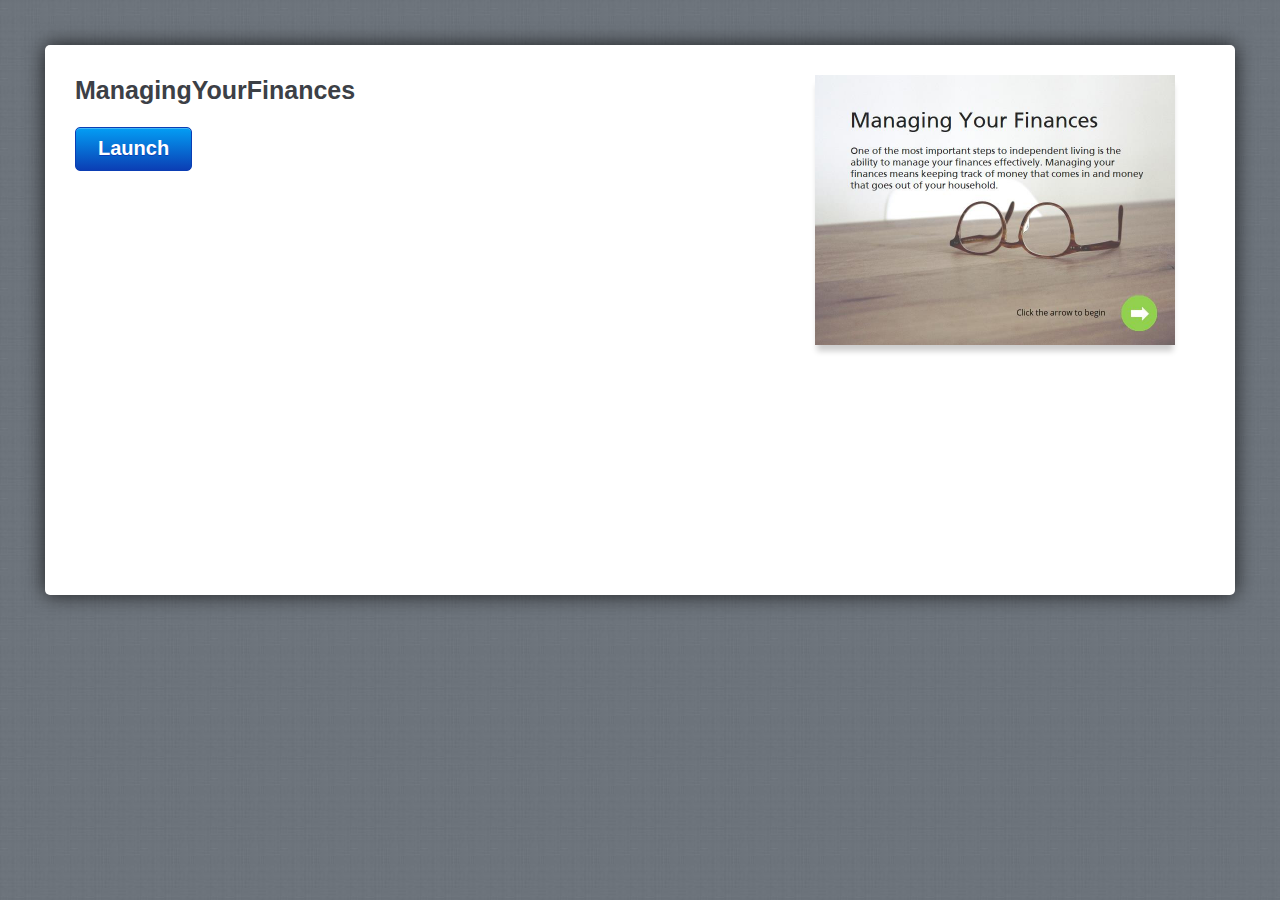
<file: amplaunch.html>
<!DOCTYPE html PUBLIC "-//W3C//DTD XHTML 1.0 Transitional//EN" "http://www.w3.org/TR/xhtml1/DTD/xhtml1-transitional.dtd">
<html xmlns="http://www.w3.org/1999/xhtml" xml:lang="en" lang="en">
<head>
	<title>ManagingYourFinances</title>
	
	 <script>
		var g_strLink;
	
		function buildLaunchLink()
		{
			var g_strProjectId = "5nxA88k8esm";
			var strHash = document.location.hash;
			document.location.hash = "";

			var strPath = window.location.protocol + "//" + window.location.host;
			var arrPath = window.location.pathname.split("/");

			arrPath.length = arrPath.length - 1;
			strPath += arrPath.join("/");
			strPath = strPath.replace(/ /g, "%20");

			g_strLink = "path=" + strPath;
			g_strLink += "&projectid=" + g_strProjectId;
			
			var strQuery = strHash.substr(1);
			g_strLink += "&" + decodeURIComponent(strQuery);
			g_strLink = escape(g_strLink);
		}
		
		function isAndroid()
		{
			return (navigator.userAgent.indexOf("Android") > -1);
		}
		
		function isIOS()
		{
			return (navigator.userAgent.indexOf("AppleWebKit/") > -1 && navigator.userAgent.indexOf("Mobile/") > -1);
		}

		function UpdateLaunchUrl()
		{
			var strLink = (isAndroid()) ? "intent://?" + g_strLink + "#Intent;scheme=artmobileplayer;package=air.com.articulate.articulatemobileplayer;end" :
										 "artmobileplayer://?" + g_strLink;
										
			var linkTarget = document.getElementById('launch');
			linkTarget.href = strLink;
			
			if (isAndroid())
			{
				window.location = strLink;
			}
		}
		
		function writeMeta()
		{
			var meta = document.createElement('meta');
			meta.name = "apple-itunes-app";
			meta.content = "app-id=505546381, app-argument=artmobileplayer://?" + g_strLink;
			document.getElementsByTagName('head')[0].appendChild(meta);
		}
		
		buildLaunchLink();
		writeMeta();

	 </script>

	<!-- META -->
	<meta http-equiv="content-type" content="text/html; charset=utf-8">
	<meta name="viewport" content="width=device-width, initial-scale=1.0, maximum-scale=1.0, user-scalable=0">

	<style>
		html,body,div,h1,p,a{margin:0;padding:0;border:0;font-weight:inherit;font-style:inherit;font-size:100%;font-family:inherit;vertical-align:baseline}
		a img{border:0; width: 290px}
		body{font-family:Helvetica,Arial,Verdana,sans-serif;line-height:1.5;color:#434750;background:#737d85;position:relative;font-size:75%}
		h1{font-size:3em;line-height:1;margin-bottom:.5em;font-weight:400;color:#434750}
		a,a:focus,a:hover{color:#434750;text-decoration:none;outline:0}
		.button{float:left;font-size:14px;font-weight:700;color:#fff;text-shadow:0 -1px 0 rgba(0,0,0,.75);padding:5px 22px 0;height:25px;border:1px solid #010101;-webkit-box-shadow:0 1px 0 rgba(255,255,255,.12),inset 0 1px 0 rgba(255,255,255,.25);-webkit-border-radius:5px;background:-webkit-gradient(linear,left top,left bottom,from(#5d636b),to(#25272a),color-stop(.5,#494e54),color-stop(.51,#35393d))}
		body.launch{background:url(mobile/linen_background.jpg) repeat}
		div.container{background:#fff;height:490px;margin:45px;padding:30px;-webkit-border-radius:5px;-webkit-box-shadow:0 0 20px rgba(0,0,0,.75)}
		div.screenshot{float:right;width:390px;padding-left:20px;padding-bottom:10px}
		div.screenshot img{-webkit-box-shadow:0 8px 6px -2px rgba(0,0,0,.2); width: 360px;}
		div.container div.launch_meta{float:left;width:450px}
		div.container h1{color:#3c4046;font-weight:700;font-size:25px;line-height:1.2em;font-family:'Helvetica Neue',Helvetica,Arial}
		div.container p{font-size:16px;line-height:1.4em;font-family:'Helvetica Neue',Helvetica,Arial;margin:0 0 1.4em}
		div.container a.button{font-size:20px;color:#fff;background:#0272ed;text-shadow:0 1px 0 rgba(11,62,180,1);padding:5px 22px 12px;border:1px solid #0b3eb4;-webkit-box-shadow:0 1px 0 rgba(255,255,255,.12),inset 0 1px 0 rgba(255,255,255,.25);-webkit-border-radius:5px;background:-webkit-gradient(linear,left top,left bottom,from(#039ef4),to(#0b3eb4))}
		div.mobile_app{background:url(mobile/mobile_icon.png) no-repeat;padding-left:148px;padding-top:20px}
		div.mobile_app h1{margin:0;line-height:1.4em}
		div.mobile_app a{color:#027fef;text-decoration:underline}
		div.container a.app_store{width:172px;height:54px;text-indent:-9000px;display:block;background:url(mobile/app_store.png)}
		@media only screen and (max-device-width:1024px) and (orientation:portrait){
			div.container{height:750px}
			div.screenshot{width:290px}
			div.screenshot img{width:290px}
			div.container div.launch_meta{float:left;width:300px}
			div.mobile_app h1{font-size:24px}
		}
		a.install { display:inline-block; overflow:hidden; background:url(http://linkmaker.itunes.apple.com/images/badges/en-us/badge_appstore-lrg.svg) no-repeat; width:165px; height:40px; position: relative; bottom: 120px; float:right; padding-right:50px;}

	</style>
</head>
	
<body class="launch" onload="UpdateLaunchUrl()">

	<div class="wrap">
	
		<div class="container">
			<div class="launch_meta">
				<h1>ManagingYourFinances</h1>
				<p></p>
				<a id="launch" href="#" class="button" target="_top">Launch</a>
			</div>
			<div class="screenshot">
				<img src="story_content/thumbnail.jpg"  />
			</div>
		</div>
		<script>
			if (isIOS())
			{
				document.write("<a class='install' href='https://geo.itunes.apple.com/us/app/articulate-mobile-player/id505546381?mt=8' ></a>");
			}
		</script>
	</div>
</body>

</html>
</file>
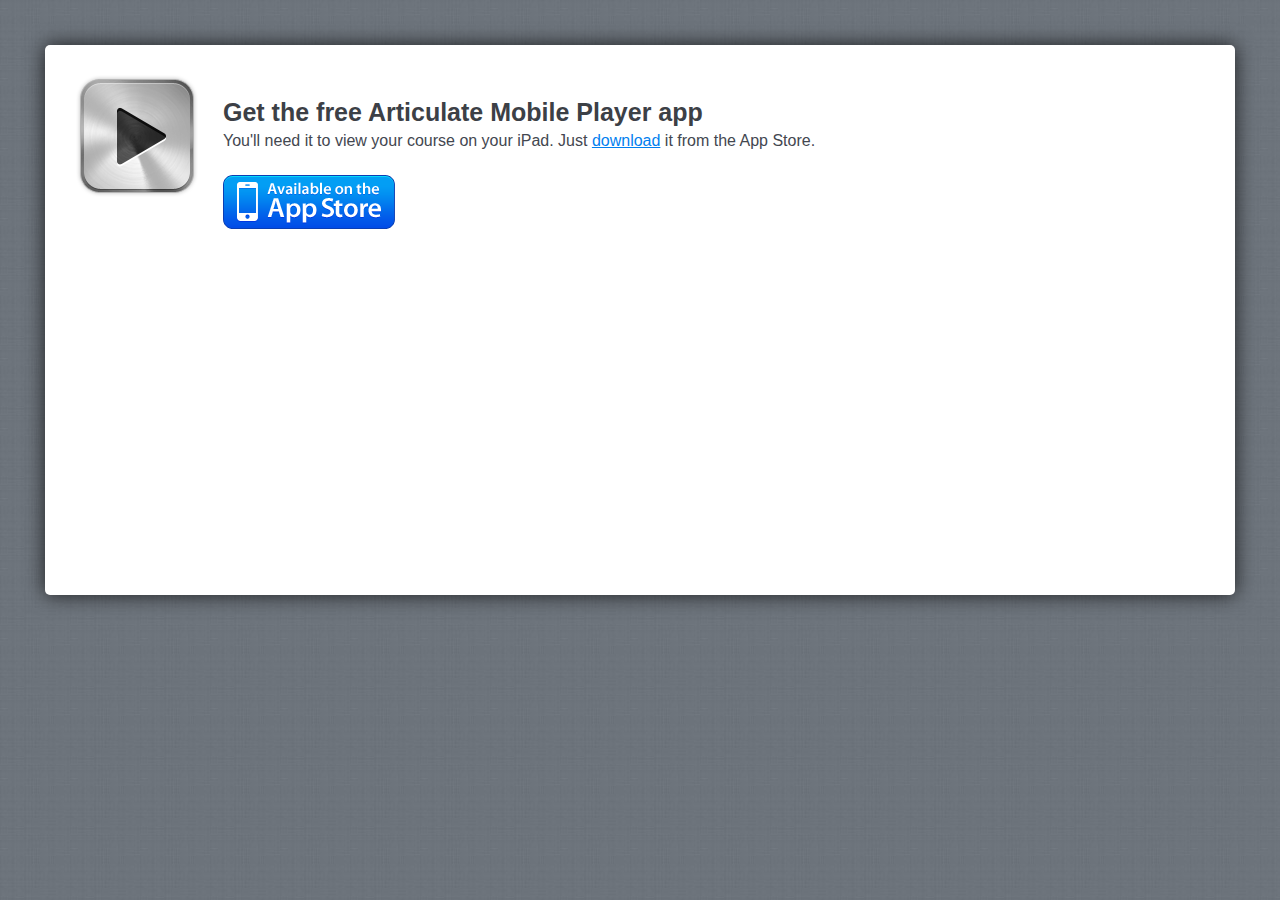
<file: mobile/mobileinstall.html>
<!DOCTYPE html PUBLIC "-//W3C//DTD XHTML 1.0 Transitional//EN" "http://www.w3.org/TR/xhtml1/DTD/xhtml1-transitional.dtd">
<html xmlns="http://www.w3.org/1999/xhtml" xml:lang="en" lang="en">
<head>
	<title>ManagingYourFinances</title>
			
	<!-- META -->
	<meta http-equiv="content-type" content="text/html; charset=utf-8">
	<meta name="viewport" content="width=device-width; initial-scale=1.0; maximum-scale=1.0; user-scalable=0;">

	<style>
		html,body,div,h1,p,a{margin:0;padding:0;border:0;font-weight:inherit;font-style:inherit;font-size:100%;font-family:inherit;vertical-align:baseline}
		a img{border:0; width 290}
		body{font-family:Helvetica,Arial,Verdana,sans-serif;line-height:1.5;color:#434750;background:#737d85;position:relative;font-size:75%}
		h1{font-size:3em;line-height:1;margin-bottom:.5em;font-weight:400;color:#434750}
		a,a:focus,a:hover{color:#434750;text-decoration:none;outline:0}
		.button{float:left;font-size:14px;font-weight:700;color:#fff;text-shadow:0 -1px 0 rgba(0,0,0,.75);padding:5px 22px 0;height:25px;border:1px solid #010101;-webkit-box-shadow:0 1px 0 rgba(255,255,255,.12),inset 0 1px 0 rgba(255,255,255,.25);-webkit-border-radius:5px;background:-webkit-gradient(linear,left top,left bottom,from(#5d636b),to(#25272a),color-stop(.5,#494e54),color-stop(.51,#35393d))}
		body.launch{background:url(linen_background.jpg) repeat}
		div.container{background:#fff;height:490px;margin:45px;padding:30px;-webkit-border-radius:5px;-webkit-box-shadow:0 0 20px rgba(0,0,0,.75)}
		div.screenshot{float:right;width:390px;padding-left:20px;padding-bottom:10px}
		div.screenshot img{-webkit-box-shadow:0 8px 6px -2px rgba(0,0,0,.2); width: 360px;}
		div.container div.launch_meta{float:left;width:450px}
		div.container h1{color:#3c4046;font-weight:700;font-size:25px;line-height:1.2em;font-family:'Helvetica Neue',Helvetica,Arial}
		div.container p{font-size:16px;line-height:1.4em;font-family:'Helvetica Neue',Helvetica,Arial;margin:0 0 1.4em}
		div.container a.button{font-size:20px;color:#fff;background:#0272ed;text-shadow:0 1px 0 rgba(11,62,180,1);padding:5px 22px 12px;border:1px solid #0b3eb4;-webkit-box-shadow:0 1px 0 rgba(255,255,255,.12),inset 0 1px 0 rgba(255,255,255,.25);-webkit-border-radius:5px;background:-webkit-gradient(linear,left top,left bottom,from(#039ef4),to(#0b3eb4))}
		div.mobile_app{padding-left:148px;padding-top:20px}
		div.mobile_app h1{margin:0;line-height:1.4em}
		div.mobile_app a{color:#027fef;text-decoration:underline}
		div.container a.app_store{width:172px;height:54px;text-indent:-9000px;display:block;background:url(app_store.png)}
		@media only screen and (max-device-width:1024px) and (orientation:portrait){
			div.container{height:750px}
			div.screenshot{width:290px}
			div.screenshot img{width:290px}
			div.container div.launch_meta{float:left;width:300px}
			div.mobile_app h1{font-size:24px}
		}

	</style>
	<script>
		var g_strHash = document.location.hash;
		document.location.hash = "";
		
		function InstallApp()
		{
			setTimeout(RedirectLaunchPage, 50);
			
			var strAppUrl = "itms-apps://itunes.apple.com/us/app/articulate-mobile-player/id505546381?ls=1&mt=8";
			
			document.location = strAppUrl;
			
			return false;
		}
		
		function RedirectLaunchPage()
		{
			document.location = "../amplaunch.html" + g_strHash;
		}
	</script>
	
</head>

<body class="launch">

	<div class="wrap">
		<div class="container">
			<a href="#" onclick="return InstallApp()"><img style="position:absolute;" src="mobile_icon.png"></img></a>
			<div class="mobile_app">
				<h1>Get the free Articulate Mobile Player app</h1>
				<p>You'll need it to view your course on your iPad. Just <a href="#" onclick="return InstallApp()" title="Download the Articulate Mobile Player app">download</a> it from the App Store.</p>
				<a href="#" onclick="return InstallApp()" class="app_store">Available on the App Store</a>
			</div>
		</div>
	</div>
</body>

</html>
</file>
